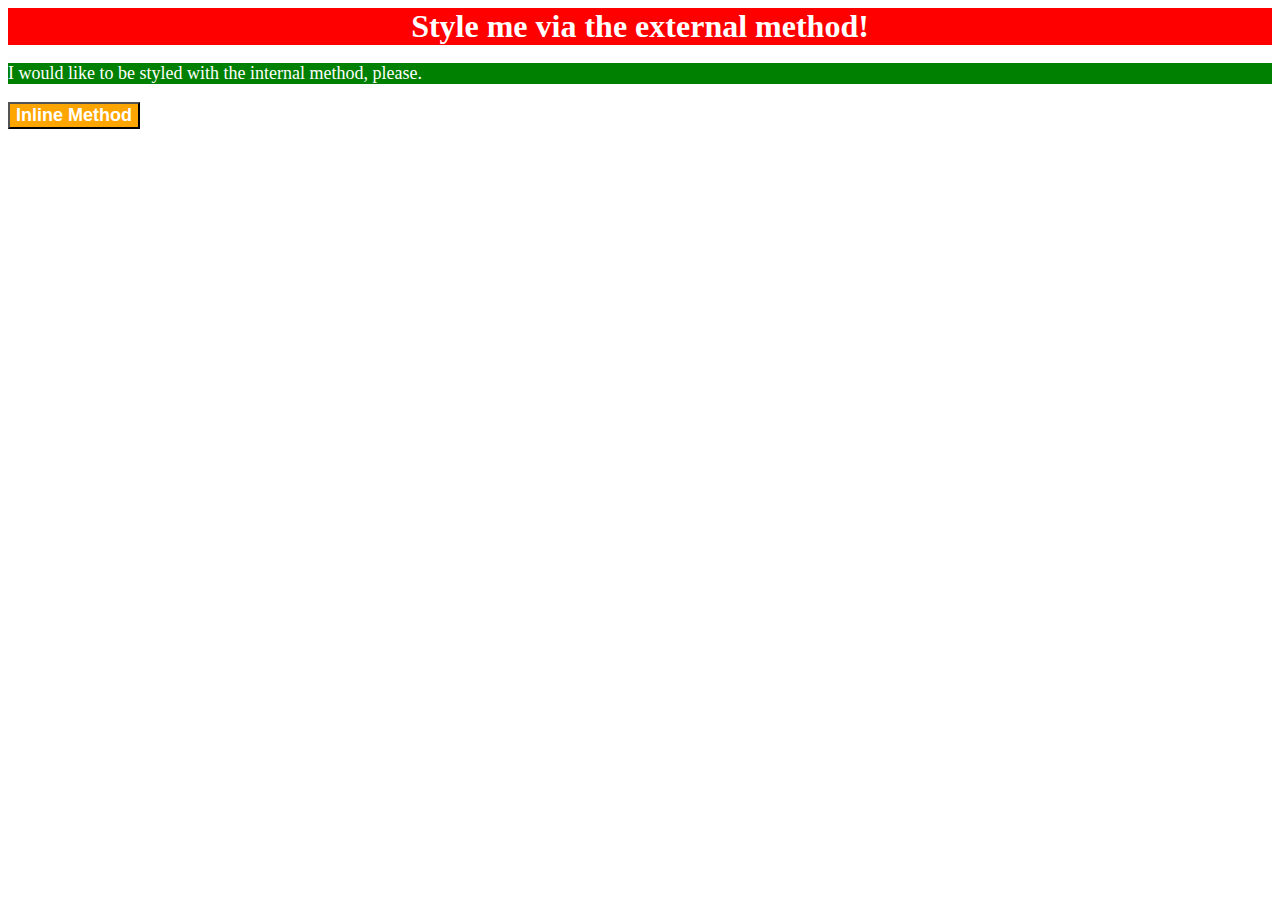
<file: foundations/01-css-methods/index.html>
<!DOCTYPE html>
<html lang="en">
  <head>
    <link rel ="stylesheet" href = "styles.css"/>
    <meta charset="UTF-8">
    <meta http-equiv="X-UA-Compatible" content="IE=edge">
    <meta name="viewport" content="width=device-width, initial-scale=1.0">
    <title>Methods for Adding CSS</title>
  </head>
  <body>
    <div>Style me via the external method!</div>
    <p>I would like to be styled with the internal method, please.</p>
    <button><div style="background-color: orange; font-size:18px;">Inline Method</div></button>
  </body>

  <style>
    p{
      background-color: green;
      color:white;
      font-size:18px;
    }
  </style>
</html>
</file>
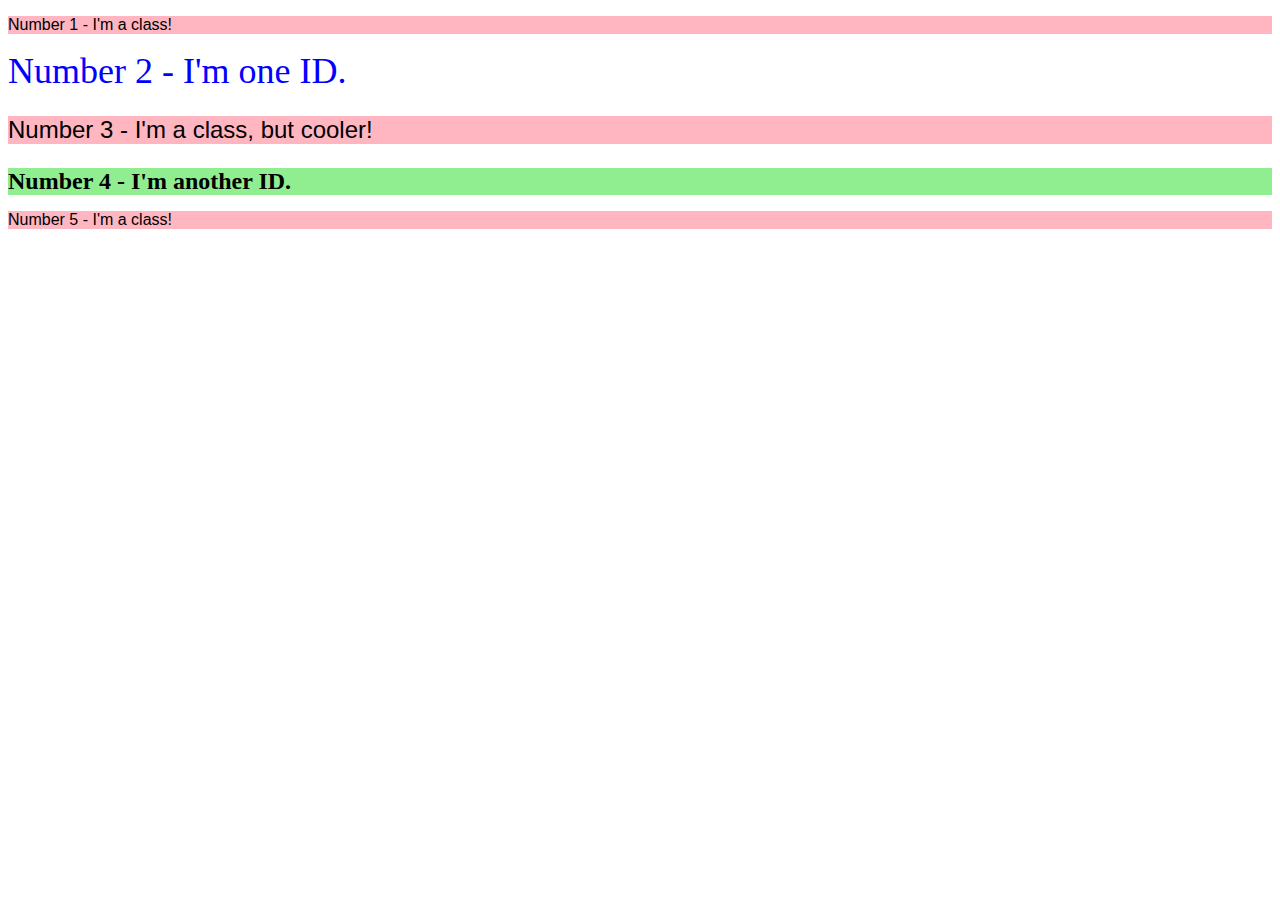
<file: foundations/02-class-id-selectors/index.html>
<!DOCTYPE html>
<html lang="en">
  <head>
    <meta charset="UTF-8">
    <meta http-equiv="X-UA-Compatible" content="IE=edge">
    <meta name="viewport" content="width=device-width, initial-scale=1.0">
    <title>Class and ID Selectors</title>
    <link rel="stylesheet" href="style.css">
  </head>
  <body>
    <p class ="odd">Number 1 - I'm a class!</p>
    <div id="even">Number 2 - I'm one ID.</div>
    <p class="odd" style="font-size:24px;">Number 3 - I'm a class, but cooler!</p>
    <div id="even2" style="background-color: lightgreen; font-size:24px; font-weight:bold;">Number 4 - I'm another ID.</div>
    <p class ="odd">Number 5 - I'm a class!</p>
  </body>
</html>
</file>
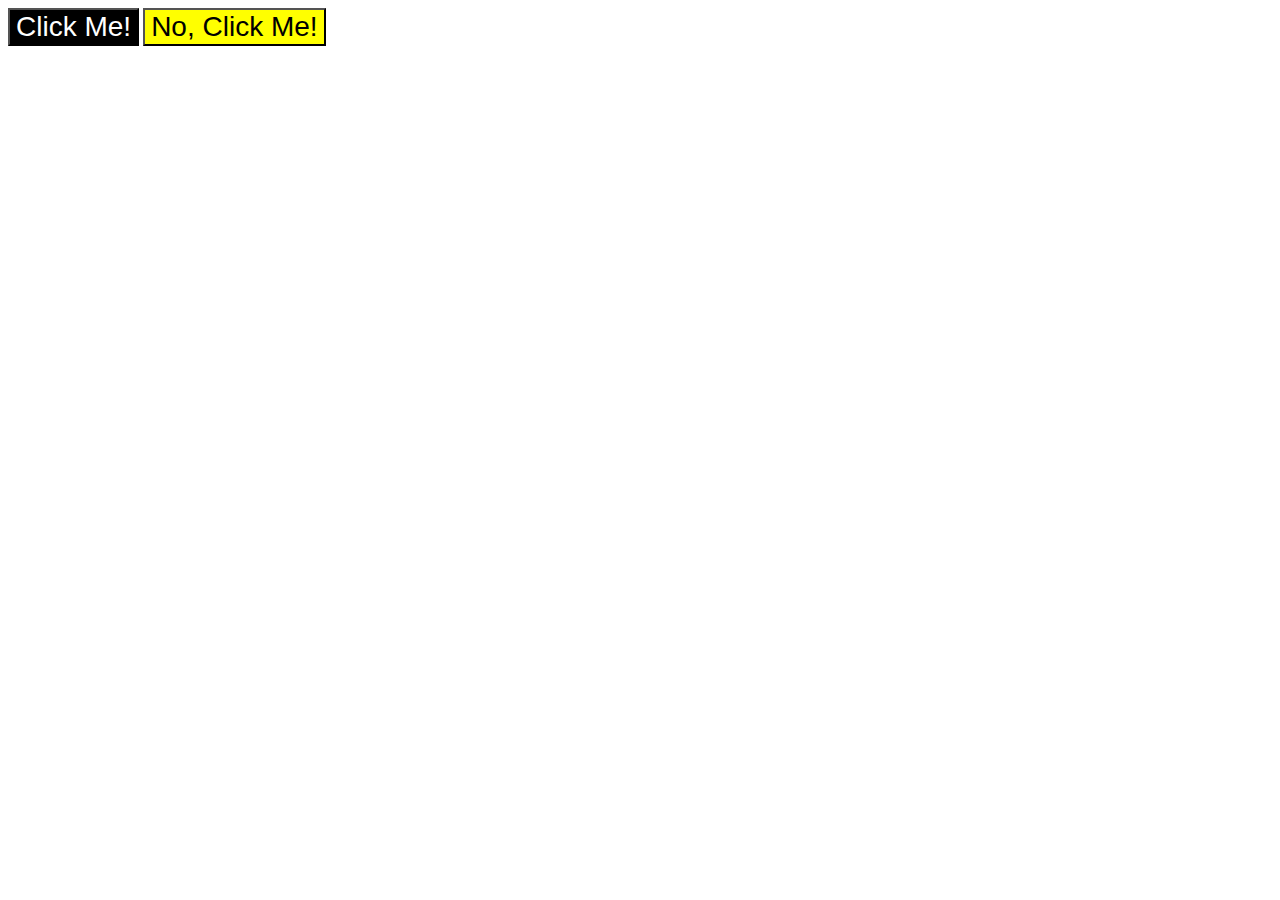
<file: foundations/03-grouping-selectors/index.html>
<!DOCTYPE html>
<html lang="en">
  <head>
    <meta charset="UTF-8">
    <meta http-equiv="X-UA-Compatible" content="IE=edge">
    <meta name="viewport" content="width=device-width, initial-scale=1.0">
    <title>Grouping Selectors</title>
    <link rel="stylesheet" href="style.css">
  </head>
  <body>
    <button class="Button1">Click Me!</button>
    <button class="Button2">No, Click Me!</button>
  </body>
</html>
</file>
<file: foundations/01-css-methods/styles.css>
div{
    color:white;
    background-color: red;
    font-size:  32px;
    text-align: center;
    font-weight:bold;
    
}

button{
    background-color: orange;
    font-size:18px;
}
</file>
<file: foundations/02-class-id-selectors/style.css>
.odd {
    font-family: Verdana, Geneva, Tahoma, sans-serif;
    background-color: lightpink;

}

#even {
    color:blue;
    font-size:36px;
}
</file>
<file: foundations/03-grouping-selectors/style.css>
.Button1,
.Button2 {
  font-family: Helvetica, "Times New Roman", sans-serif;
  font-size: 28px;
}

.Button1 {
  background-color: black;
  color: white;
}

.Button2 {
  background-color: yellow;
}
</file>
